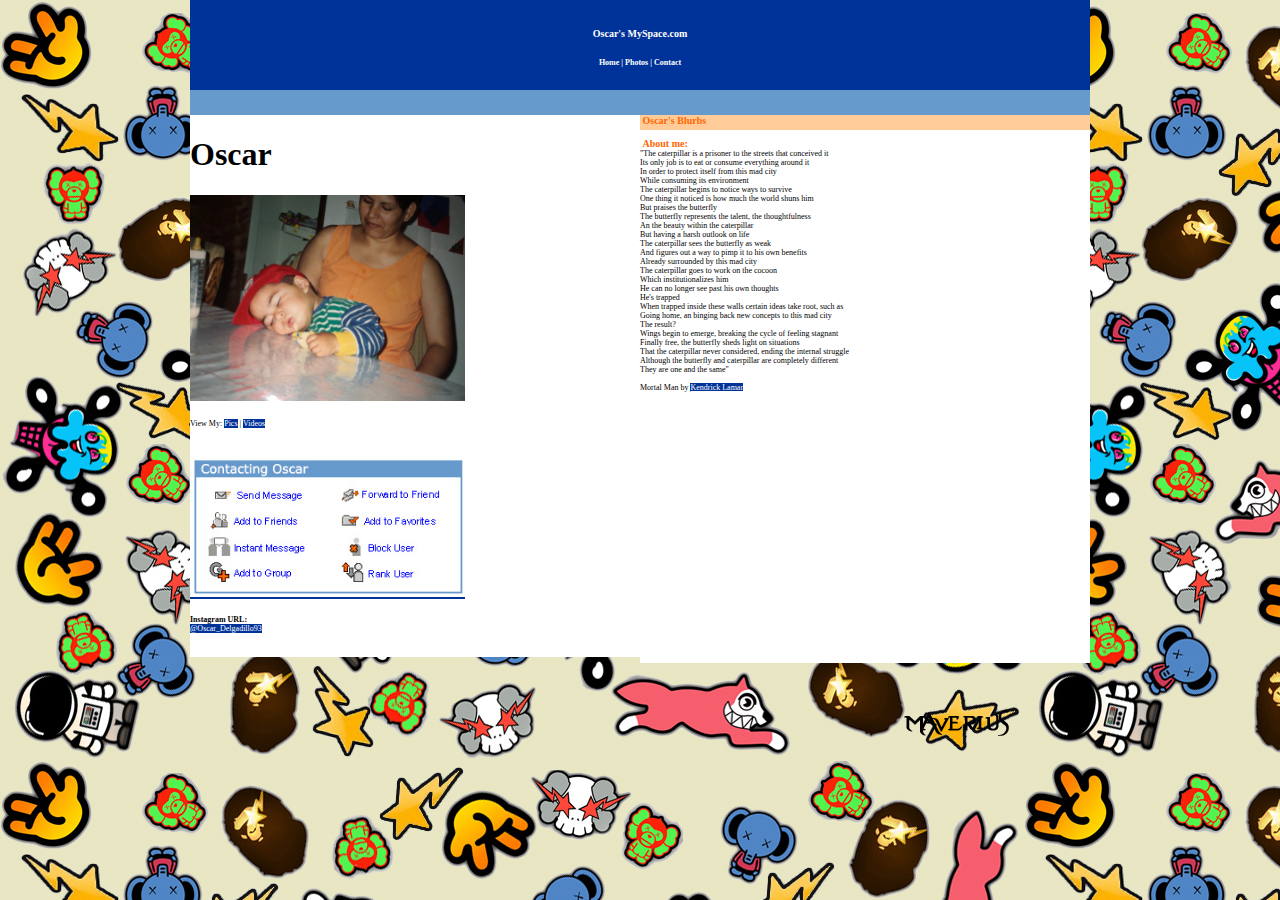
<file: index.html>
<!DOCTYPE html>
<html lang="en" dir="ltr">

<head>
  <meta charset="utf-8">

  <link rel="stylesheet" type="text/css" href="css/style.css">

  <title>MySpace</title>
</head>

<body>

  <div id="one">
    <h4>Oscar's MySpace.com</h4>
  <center><h6><a href=index.html target=_blank>Home</a> | <a href=pagetwo.html target=_blank>Photos</a> | <a href=pagethree.html target=_blank>Contact</a></h6></center>
  </p>
</div>

  <div id="onepointfive">
  </div>


  <div id="two">
    <h1 align="left">Oscar</h1>
    <a href=pagetwo.html target=_blank><img align="left" width=275px src="images/throwback.jpg"></a>
    <br><br><br><br><br><br><br><br><br><br><br><br>
    <p>View My: <a href=pagetwo.html target=_blank>Pics</a> | <a href=pagetwo.html target=_blank>Videos</a><br><br><br><br>
      <a href=pagethree.html target=_blank><img width=275px src=images/messagebox.jpg> </div> </a> <div id="three">
        <font size=1.75px color="ff6600"><strong>&nbsp;Oscar's Blurbs</strong></font><br>
  </div>

  <div id="four">

    <p>
      <font size=1.75px color="ff6600"><strong>&nbsp;About me:</strong></font>
      <br>"The caterpillar is a prisoner to the streets that conceived it<br>
      Its only job is to eat or consume everything around it<br>
      In order to protect itself from this mad city<br>
      While consuming its environment<br>
      The caterpillar begins to notice ways to survive<br>
      One thing it noticed is how much the world shuns him<br>
      But praises the butterfly<br>
      The butterfly represents the talent, the thoughtfulness<br>
      An the beauty within the caterpillar<br>
      But having a harsh outlook on life<br>
      The caterpillar sees the butterfly as weak<br>
      And figures out a way to pimp it to his own benefits<br>
      Already surrounded by this mad city<br>
      The caterpillar goes to work on the cocoon<br>
      Which institutionalizes him<br>
      He can no longer see past his own thoughts<br>
      He's trapped<br>
      When trapped inside these walls certain ideas take root, such as<br>
      Going home, an binging back new concepts to this mad city<br>
      The result?<br>
      Wings begin to emerge, breaking the cycle of feeling stagnant<br>
      Finally free, the butterfly sheds light on situations<br>
      That the caterpillar never considered, ending the internal struggle<br>
      Although the butterfly and caterpillar are completely different<br>
      They are one and the same"<br><br>
      Mortal Man by <a href=http:///www.kendricklamar.com target=_blank><u>Kendrick Lamar</u></a>
    </p>
  </div>

  <div id="five">
    <p><strong>Instagram URL:</strong><br><a href=https://www.instagram.com/oscar_delgadillo93/ target=_blank>@Oscar_Delgadillo93</a></p>

</body>

</html>
</file>
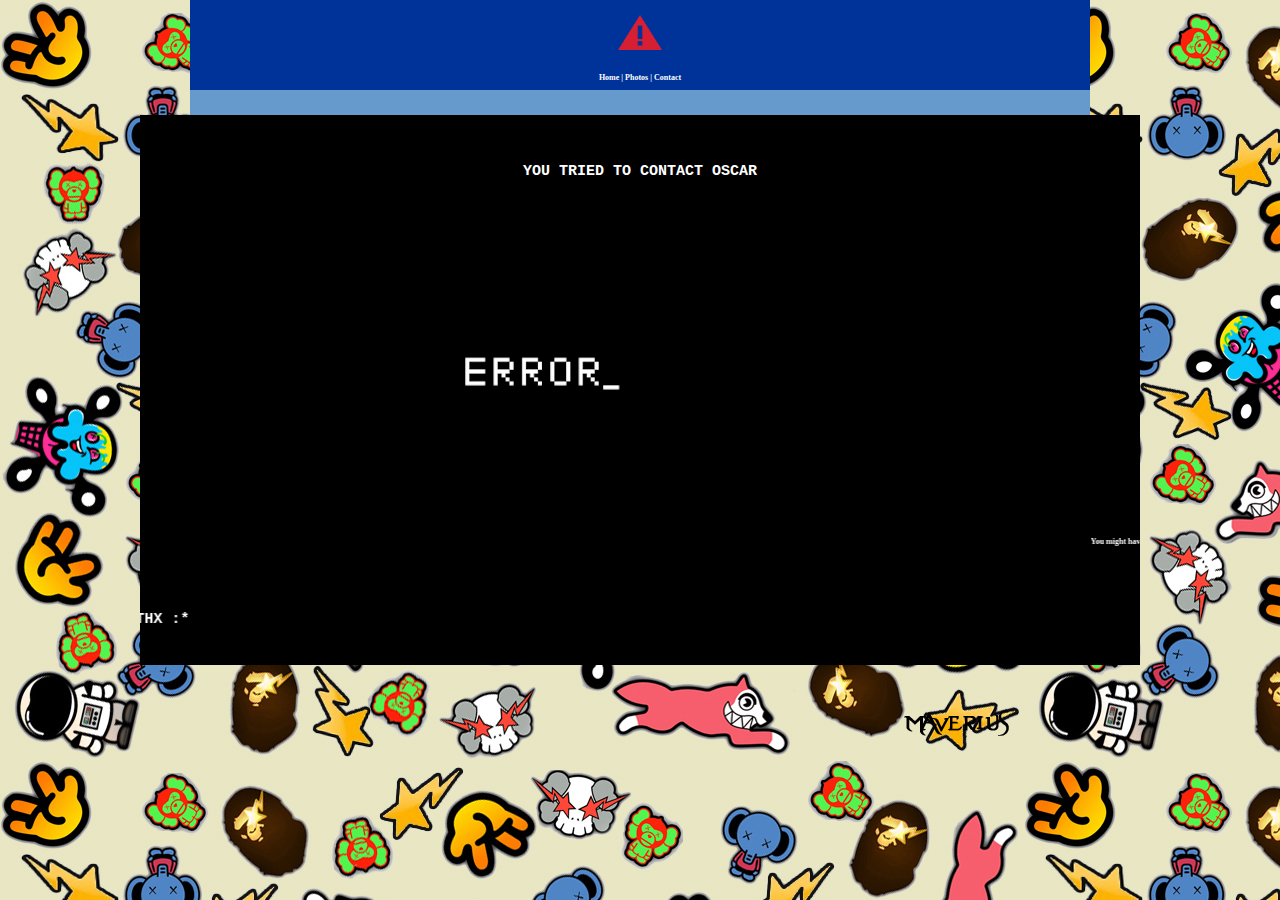
<file: pagethree.html>
<!DOCTYPE html>
<html lang="en" dir="ltr">

<head>
  <meta charset="utf-8">

  <link rel="stylesheet" type="text/css" href="css/style.css">

  <title>MySpace</title>
</head>

<body>
  <div id="one">
  <center><img height=35px src='images/error.jpg'>
  <center><h6><a href=index.html target=_blank>Home</a> | <a href=pagetwo.html target=_blank>Photos</a> | <a href=pagethree.html target=_blank>Contact</a></h6></center>
  </p>
  </div>

  <div id="onepointfive">
  </div>

  <div id="eight">
    <br><br><h2>YOU TRIED TO CONTACT OSCAR</h2><br>
    <img src=images/error.gif><br>
    <marquee direction="left"><h6>You might have heard about Einstein's mass energy equivalence formula of E=mc^2 where E is energy, m is mass and c is speed of light i.e. 3×10^8 m/s.

Here the formula states that energy is directly proportional to mass of any object reaching speed of light. So, more the mass, more the energy required for it to move. It is the fact that NO body or object has ever reached the speed of light. This is because, as objects reach speed of light, their mass increases. Now, since the mass increases the energy to move increases too, thus in this process to cope with ever increasing mass the amount of energy required is infinite which is impossible atleast for today or, maybe even later in the future.

Thus, this gathering this much energy is impossible due to which <u>time travel is impossible</u>.</h6></marquee><br><br>
<marquee direction="right"><h5>YOU CANNOT GET IN CONTACT WITH A PAST SELF, SRY THX :*</h5></marquee>
  </div>
</file>
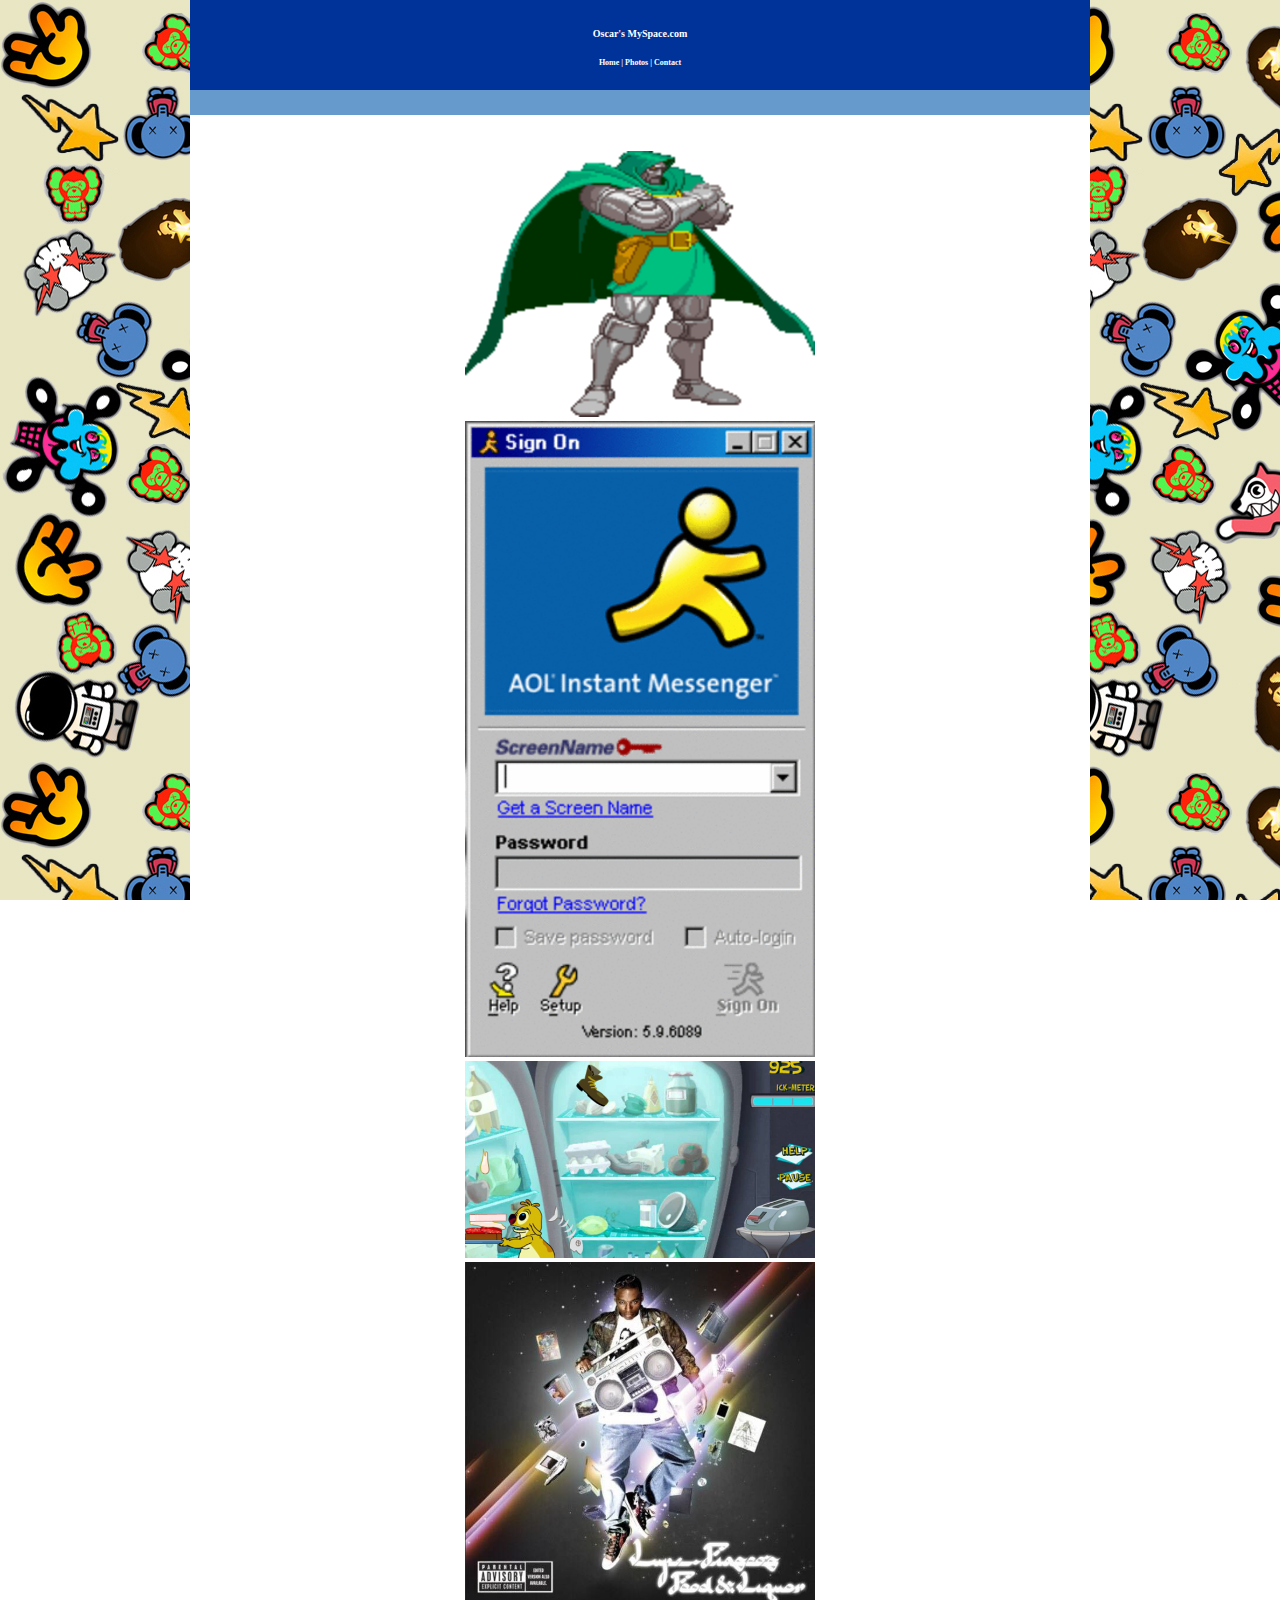
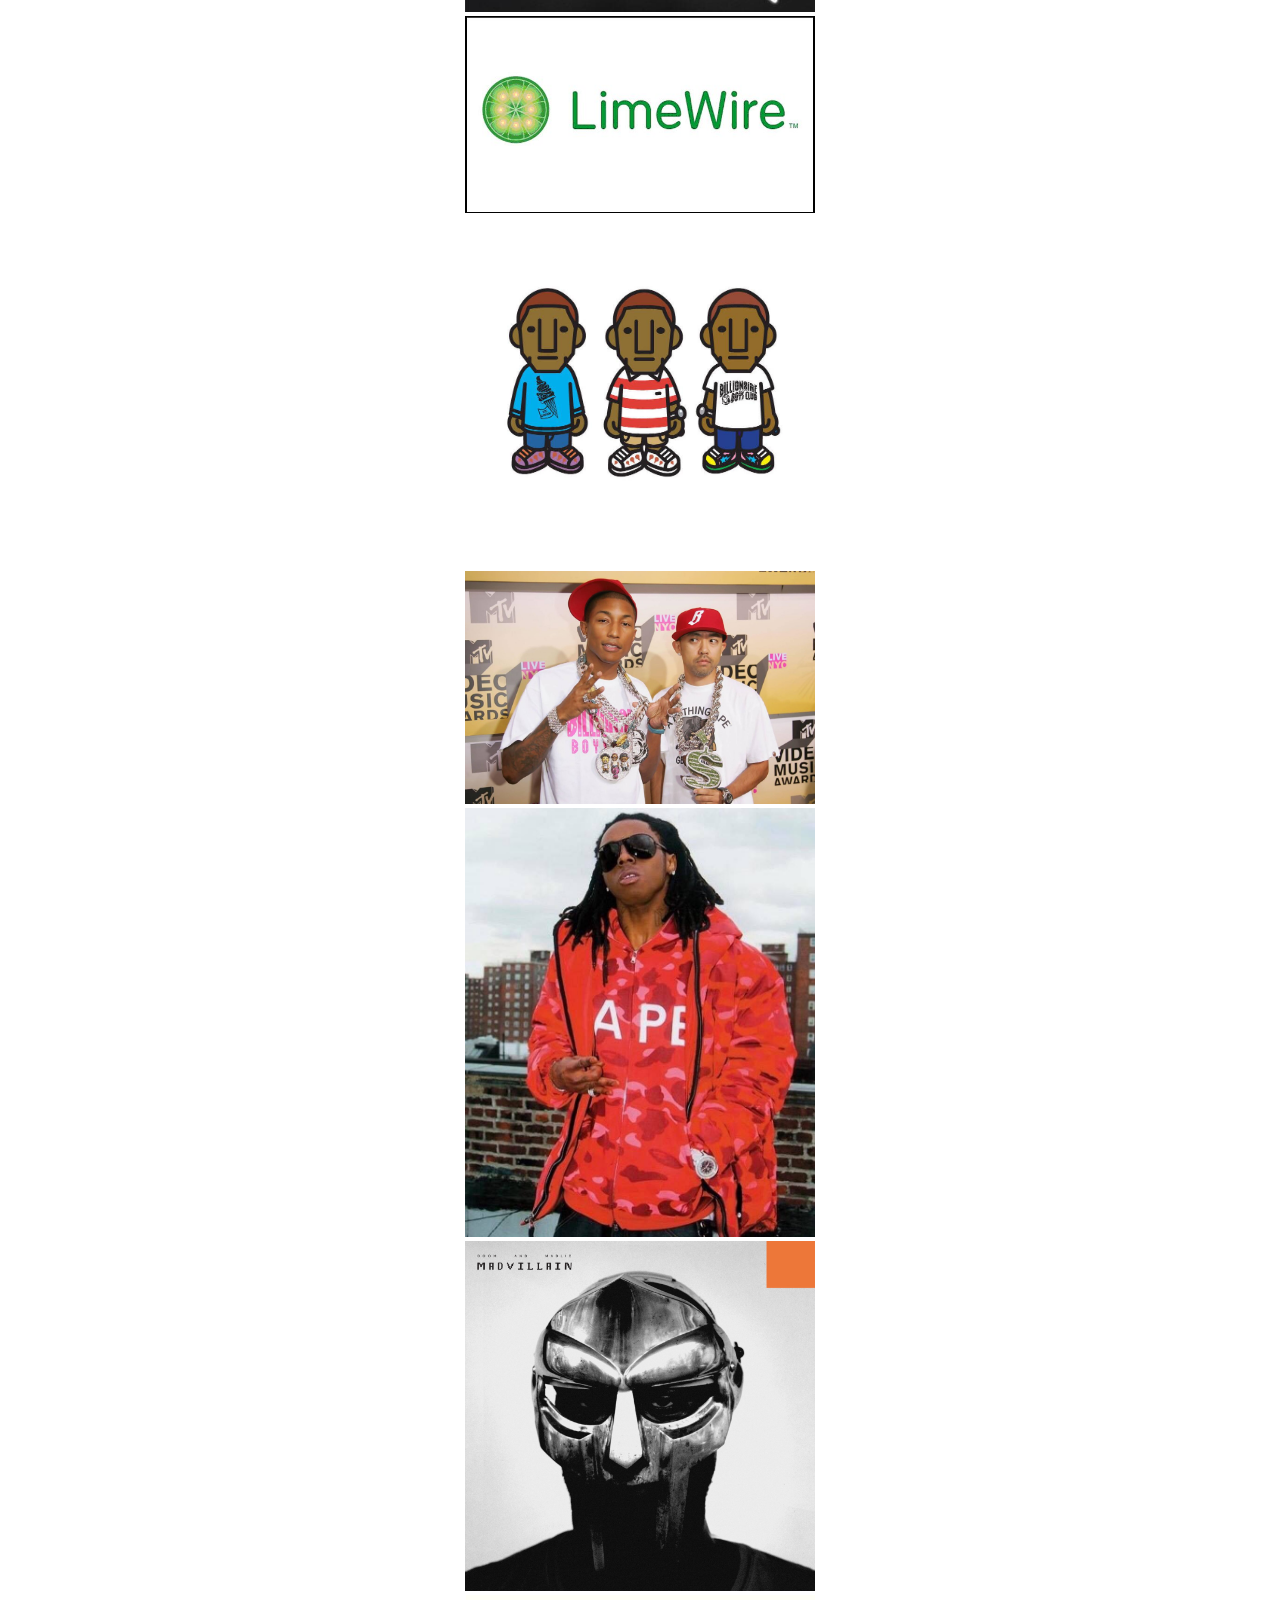
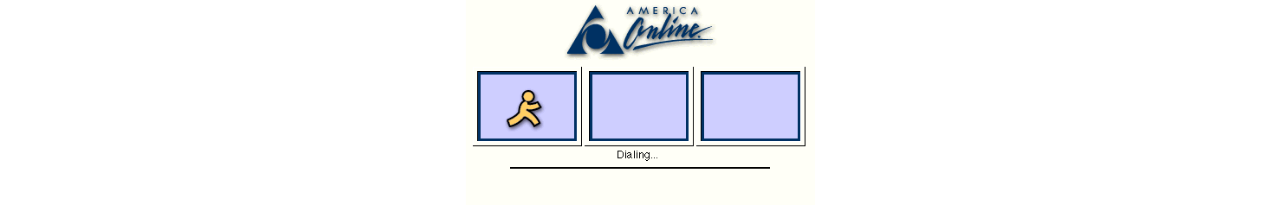
<file: pagetwo.html>
<!DOCTYPE html>
<html lang="en" dir="ltr">

<head>
  <meta charset="utf-8">

  <link rel="stylesheet" type="text/css" href="css/style.css">

  <title>MySpace</title>
</head>

<body>
  <div id="one">
    <h4>Oscar's MySpace.com</h4>
  <center><h6><a href=index.html target=_blank>Home</a> | <a href=pagetwo.html target=_blank>Photos</a> | <a href=pagethree.html target=_blank>Contact</a></h6></center>
  </p>
  </div>

  <div id="onepointfive">
  </div>


  <div id=six><br><br>
    <img width=350px src=images/doom.gif><br>
    <img width=350px src=images/aimgif.gif><br>
    <img width=350px src=images/sandwich.jpg><br>
    <img width=350px src=images/lupe.jpg><br>
    <img width=350px src=images/limewire.jpg><br>
    <img width=350px src=images/milobabies.jpg><br>
    <img width=350px src=images/phanigo.jpg><br>
    <img width=350px src=images/weezy.jpg><br>
    <img width=350px src=images/metalface.jpg><br>
    <img width=350px src=images/dialup.png><br>
  </div>


</html>
</file>
<file: css/style.css>
body {
  max-width: 1000px;
  margin: auto;
  background-color: white;
  text-align: center;
  background-image: url("/images/background.jpg");
  background-attachment: fixed;
}

h1 {
  color: black;
  font-family: verdana;
}

p {
  color: black;
  font-family: verdana;
  font-size: 8px;
}

a {
  color: white;
  text-decoration: none;
  background-color:#003399;
  display: inline;
}

a:hover {
  background-color: white;
}

h3 {
  color: orange;
}

h4 {
  color:white;
  font-family: "verdana";
  font-size: 10px;
}

h5 {
  color:white;
  font-family: "courier";
  font-size:15px;
}

h2 {
  color:white;
  font-family: "courier";
  font-size:15px;
}

h6 {
  font-family: "verdana";
  color: white;
  font-size: 8px;
}

#one {
  background-color: #003399;
  width: 90%;
  height: 75px;
  margin: auto;
  padding-top: 1.5%;
  padding-bottom: 0%;
  float: clear;
  text-align:center;
}

#onepointfive {
  background-color: #6699cc;
  width: 90%;
  height: 25px;
  margin: auto;
  text-align: center;
}

#two {
  background-color: white;
  float: left;
  width: 45%;
  margin-left: 5%;
  text-align:left;
}

#twopointfive {
  background-color: white;
  width: 90%;
  height: 500px;
  margin:auto;
}

#three {
  background-color: #ffcc99;
  float: right;
  width: 45%;
  height: 15px;
  margin-right: 50px;
  text-align: left;
  font-family: verdana;
  font-size: 10px;
}

#four {
  background-color: white;
  float: right;
  margin-right: 50px;
  margin-bottom: 50px;
  width: 45%;
  height: 532.5px;
  text-align: left;
  margin-bottom: 50px
}

#five {
  background-color: white;
  float: left;
  width: 45%;
  margin-left: 5%;
  height: 50px;
  text-align:left;
  margin-left:5%;
}

#six {
  background-color:white;
  width:90%;
  height:3300px;
  margin:auto;
}

#seven {
  background-color: #ffcc99;
  float: right;
  width: 45%;
  height: 15px;
  text-align: left;
  font-family: verdana;
  font-size: 10px;
}

#eight {
  background-color: black;
  width:100%;
  height:550px;
  margin:auto;
  font-color:
}
.red-text {
  color: darkred;
}
</file>
